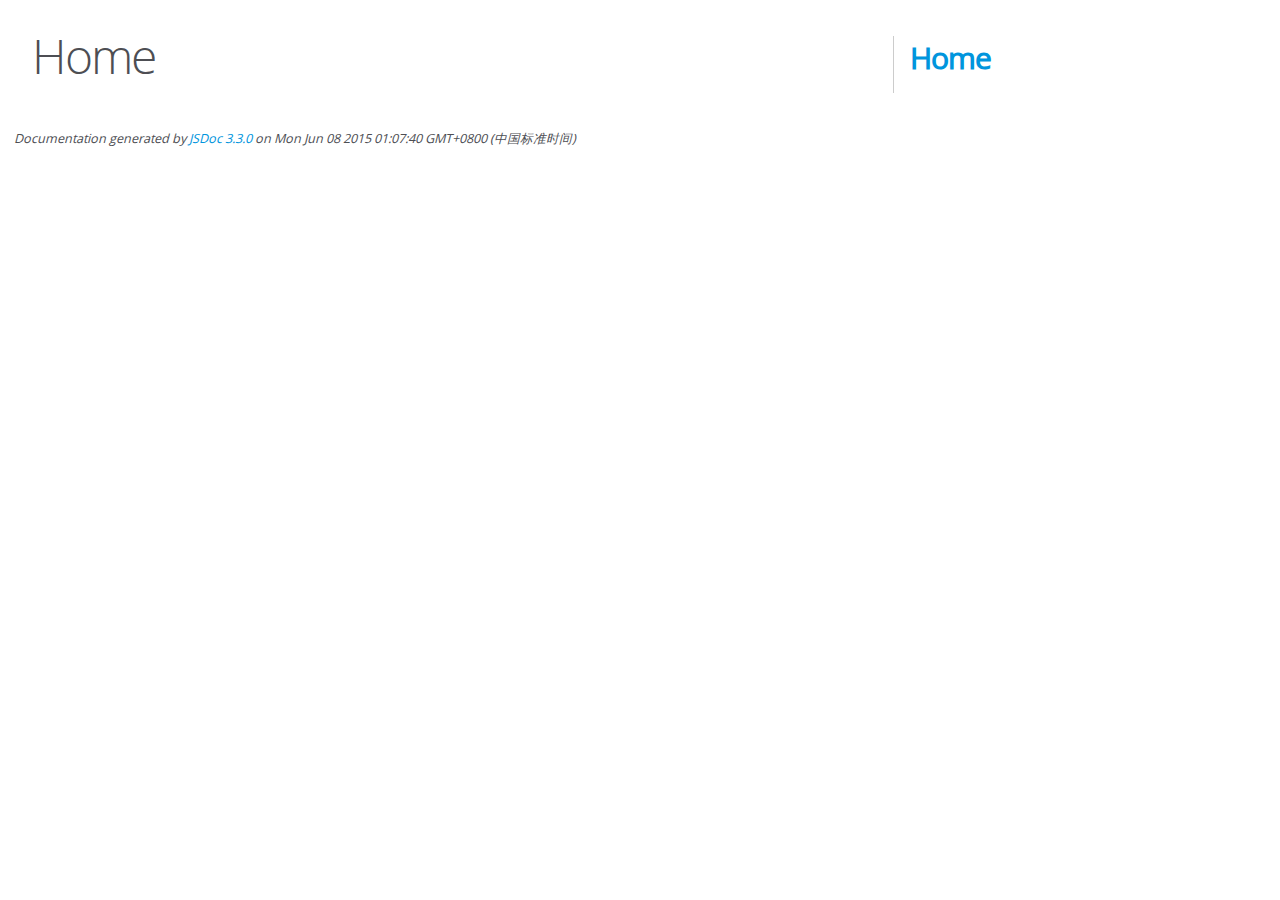
<file: static/editormd/docs/index.html>
<!DOCTYPE html>
<html lang="en">
<head>
    <meta charset="utf-8">
    <title>JSDoc: Home</title>

    <script src="scripts/prettify/prettify.js"> </script>
    <script src="scripts/prettify/lang-css.js"> </script>
    <!--[if lt IE 9]>
      <script src="//html5shiv.googlecode.com/svn/trunk/html5.js"></script>
    <![endif]-->
    <link type="text/css" rel="stylesheet" href="styles/prettify-tomorrow.css">
    <link type="text/css" rel="stylesheet" href="styles/jsdoc-default.css">
</head>

<body>

<div id="main">

    <h1 class="page-title">Home</h1>

    



    


    <h3> </h3>










    









</div>

<nav>
    <h2><a href="index.html">Home</a></h2>
</nav>

<br class="clear">

<footer>
    Documentation generated by <a href="https://github.com/jsdoc3/jsdoc">JSDoc 3.3.0</a> on Mon Jun 08 2015 01:07:40 GMT+0800 (中国标准时间)
</footer>

<script> prettyPrint(); </script>
<script src="scripts/linenumber.js"> </script>
</body>
</html>
</file>
<file: static/editormd/docs/styles/prettify-tomorrow.css>
/* Tomorrow Theme */
/* Original theme - https://github.com/chriskempson/tomorrow-theme */
/* Pretty printing styles. Used with prettify.js. */
/* SPAN elements with the classes below are added by prettyprint. */
/* plain text */
.pln {
  color: #4d4d4c; }

@media screen {
  /* string content */
  .str {
    color: #718c00; }

  /* a keyword */
  .kwd {
    color: #8959a8; }

  /* a comment */
  .com {
    color: #8e908c; }

  /* a type name */
  .typ {
    color: #4271ae; }

  /* a literal value */
  .lit {
    color: #f5871f; }

  /* punctuation */
  .pun {
    color: #4d4d4c; }

  /* lisp open bracket */
  .opn {
    color: #4d4d4c; }

  /* lisp close bracket */
  .clo {
    color: #4d4d4c; }

  /* a markup tag name */
  .tag {
    color: #c82829; }

  /* a markup attribute name */
  .atn {
    color: #f5871f; }

  /* a markup attribute value */
  .atv {
    color: #3e999f; }

  /* a declaration */
  .dec {
    color: #f5871f; }

  /* a variable name */
  .var {
    color: #c82829; }

  /* a function name */
  .fun {
    color: #4271ae; } }
/* Use higher contrast and text-weight for printable form. */
@media print, projection {
  .str {
    color: #060; }

  .kwd {
    color: #006;
    font-weight: bold; }

  .com {
    color: #600;
    font-style: italic; }

  .typ {
    color: #404;
    font-weight: bold; }

  .lit {
    color: #044; }

  .pun, .opn, .clo {
    color: #440; }

  .tag {
    color: #006;
    font-weight: bold; }

  .atn {
    color: #404; }

  .atv {
    color: #060; } }
/* Style */
/*
pre.prettyprint {
  background: white;
  font-family: Consolas, Monaco, 'Andale Mono', monospace;
  font-size: 12px;
  line-height: 1.5;
  border: 1px solid #ccc;
  padding: 10px; }
*/

/* Specify class=linenums on a pre to get line numbering */
ol.linenums {
  margin-top: 0;
  margin-bottom: 0; }

/* IE indents via margin-left */
li.L0,
li.L1,
li.L2,
li.L3,
li.L4,
li.L5,
li.L6,
li.L7,
li.L8,
li.L9 {
  /* */ }

/* Alternate shading for lines */
li.L1,
li.L3,
li.L5,
li.L7,
li.L9 {
  /* */ }
</file>
<file: static/editormd/docs/styles/jsdoc-default.css>
@font-face {
    font-family: 'Open Sans';
    font-weight: normal;
    font-style: normal;
    src: url('../fonts/OpenSans-Regular-webfont.eot');
    src:
        local('Open Sans'),
        local('OpenSans'),
        url('../fonts/OpenSans-Regular-webfont.eot?#iefix') format('embedded-opentype'),
        url('../fonts/OpenSans-Regular-webfont.woff') format('woff'),
        url('../fonts/OpenSans-Regular-webfont.svg#open_sansregular') format('svg');
}

@font-face {
    font-family: 'Open Sans Light';
    font-weight: normal;
    font-style: normal;
    src: url('../fonts/OpenSans-Light-webfont.eot');
    src:
        local('Open Sans Light'),
        local('OpenSans Light'),
        url('../fonts/OpenSans-Light-webfont.eot?#iefix') format('embedded-opentype'),
        url('../fonts/OpenSans-Light-webfont.woff') format('woff'),
        url('../fonts/OpenSans-Light-webfont.svg#open_sanslight') format('svg');
}

html
{
    overflow: auto;
    background-color: #fff;
    font-size: 14px;
}

body
{
    font-family: 'Open Sans', sans-serif;
    line-height: 1.5;
    color: #4d4e53;
    background-color: white;
}

a, a:visited, a:active {
    color: #0095dd;
    text-decoration: none;
}

a:hover {
    text-decoration: underline;
}

header
{
    display: block;
    padding: 0px 4px;
}

tt, code, kbd, samp {
    font-family: Consolas, Monaco, 'Andale Mono', monospace;
}

.class-description {
    font-size: 130%;
    line-height: 140%;
    margin-bottom: 1em;
    margin-top: 1em;
}

.class-description:empty {
    margin: 0;
}

#main {
    float: left;
    width: 70%;
}

article dl {
    margin-bottom: 40px;
}

section
{
    display: block;
    background-color: #fff;
    padding: 12px 24px;
    border-bottom: 1px solid #ccc;
    margin-right: 30px;
}

.variation {
    display: none;
}

.signature-attributes {
    font-size: 60%;
    color: #aaa;
    font-style: italic;
    font-weight: lighter;
}

nav
{
    display: block;
    float: right;
    margin-top: 28px;
    width: 30%;
    box-sizing: border-box;
    border-left: 1px solid #ccc;
    padding-left: 16px;
}

nav ul {
    font-family: 'Lucida Grande', 'Lucida Sans Unicode', arial, sans-serif;
    font-size: 100%;
    line-height: 17px;
    padding: 0;
    margin: 0;
    list-style-type: none;
}

nav ul a, nav ul a:visited, nav ul a:active {
    font-family: Consolas, Monaco, 'Andale Mono', monospace;
    line-height: 18px;
    color: #4D4E53;
}

nav h3 {
    margin-top: 12px;
}

nav li {
    margin-top: 6px;
}

footer {
    display: block;
    padding: 6px;
    margin-top: 12px;
    font-style: italic;
    font-size: 90%;
}

h1, h2, h3, h4 {
    font-weight: 200;
    margin: 0;
}

h1
{
    font-family: 'Open Sans Light', sans-serif;
    font-size: 48px;
    letter-spacing: -2px;
    margin: 12px 24px 20px;
}

h2, h3
{
    font-size: 30px;
    font-weight: 700;
    letter-spacing: -1px;
    margin-bottom: 12px;
}

h4
{
    font-size: 18px;
    letter-spacing: -0.33px;
    margin-bottom: 12px;
    color: #4d4e53;
}

h5, .container-overview .subsection-title
{
    font-size: 120%;
    font-weight: bold;
    letter-spacing: -0.01em;
    margin: 8px 0 3px 0;
}

h6
{
    font-size: 100%;
    letter-spacing: -0.01em;
    margin: 6px 0 3px 0;
    font-style: italic;
}

.ancestors { color: #999; }
.ancestors a
{
    color: #999 !important;
    text-decoration: none;
}

.clear
{
    clear: both;
}

.important
{
    font-weight: bold;
    color: #950B02;
}

.yes-def {
    text-indent: -1000px;
}

.type-signature {
    color: #aaa;
}

.name, .signature {
    font-family: Consolas, Monaco, 'Andale Mono', monospace;
}

.details { margin-top: 14px; border-left: 2px solid #DDD; }
.details dt { width: 120px; float: left; padding-left: 10px;  padding-top: 6px; }
.details dd { margin-left: 70px; }
.details ul { margin: 0; }
.details ul { list-style-type: none; }
.details li { margin-left: 30px; padding-top: 6px; }
.details pre.prettyprint { margin: 0 }
.details .object-value { padding-top: 0; }

.description {
    margin-bottom: 1em;
    margin-top: 1em;
}

.code-caption
{
    font-style: italic;
    font-size: 107%;
    margin: 0;
}

.prettyprint
{
    border: 1px solid #ddd;
    width: 80%;
    overflow: auto;
}

.prettyprint.source {
    width: inherit;
}

.prettyprint code
{
    font-size: 100%;
    line-height: 18px;
    display: block;
    padding: 4px 12px;
    margin: 0;
    background-color: #fff;
    color: #4D4E53;
}

.prettyprint code span.line
{
  display: inline-block;
}

.prettyprint.linenums
{
  padding-left: 70px;
  -webkit-user-select: none;
  -moz-user-select: none;
  -ms-user-select: none;
  user-select: none;
}

.prettyprint.linenums ol
{
  padding-left: 0;
}

.prettyprint.linenums li
{
  border-left: 3px #ddd solid;
}

.prettyprint.linenums li.selected,
.prettyprint.linenums li.selected *
{
  background-color: lightyellow;
}

.prettyprint.linenums li *
{
  -webkit-user-select: text;
  -moz-user-select: text;
  -ms-user-select: text;
  user-select: text;
}

.params, .props
{
    border-spacing: 0;
    border: 0;
    border-collapse: collapse;
}

.params .name, .props .name, .name code {
    color: #4D4E53;
    font-family: Consolas, Monaco, 'Andale Mono', monospace;
    font-size: 100%;
}

.params td, .params th, .props td, .props th
{
    border: 1px solid #ddd;
    margin: 0px;
    text-align: left;
    vertical-align: top;
    padding: 4px 6px;
    display: table-cell;
}

.params thead tr, .props thead tr
{
    background-color: #ddd;
    font-weight: bold;
}

.params .params thead tr, .props .props thead tr
{
    background-color: #fff;
    font-weight: bold;
}

.params th, .props th { border-right: 1px solid #aaa; }
.params thead .last, .props thead .last { border-right: 1px solid #ddd; }

.params td.description > p:first-child,
.props td.description > p:first-child
{
    margin-top: 0;
    padding-top: 0;
}

.params td.description > p:last-child,
.props td.description > p:last-child
{
    margin-bottom: 0;
    padding-bottom: 0;
}

.disabled {
    color: #454545;
}
</file>
